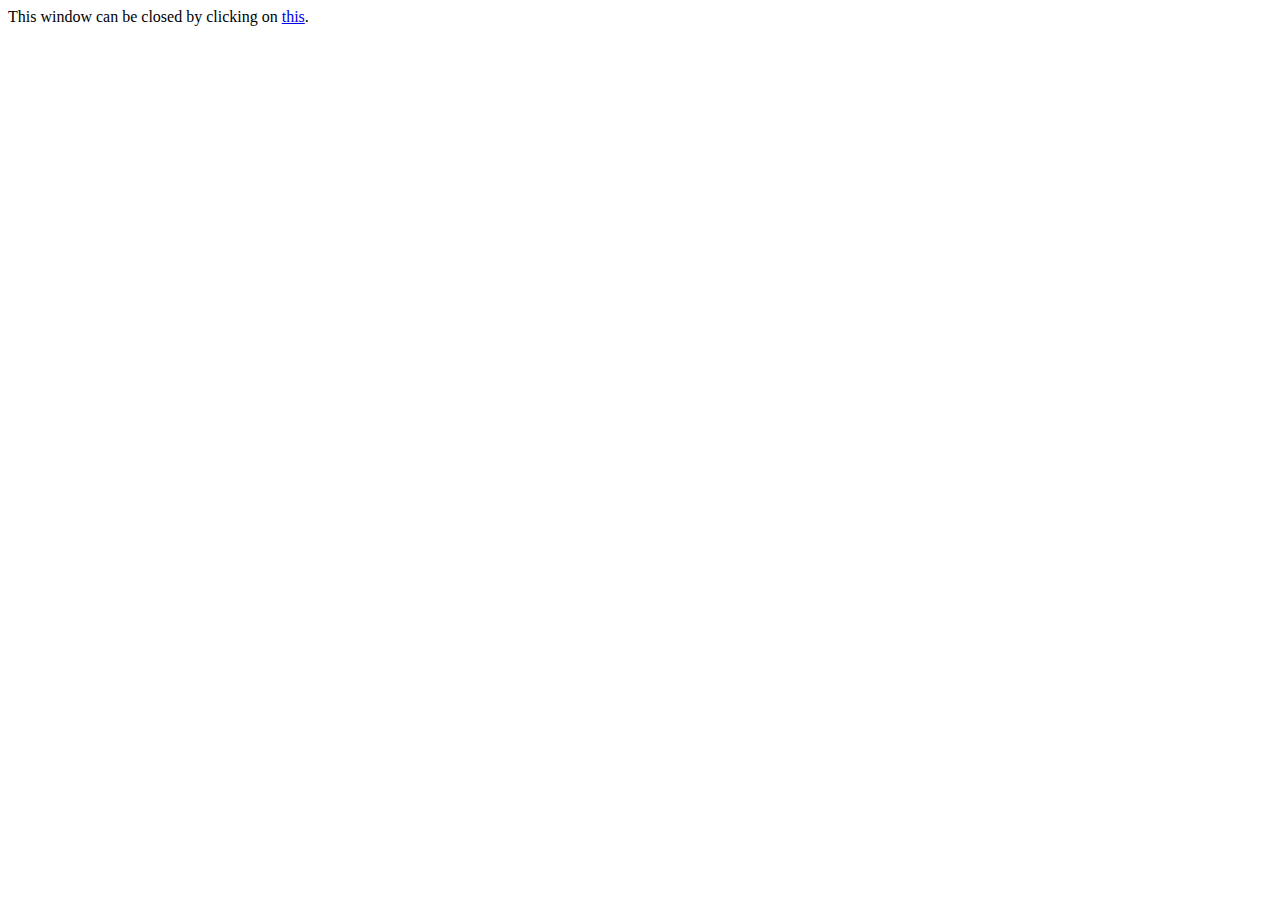
<file: node_modules/selenium-webdriver/lib/test/data/closeable_window.html>
<html>
<head>
<title>closeable window</title>
</head>
<body>
This window can be closed by clicking on <a id="close" onclick="window.setTimeout(function() { window.close();}, 0);" href="#">this</a>.
</body>
</html>
</file>
